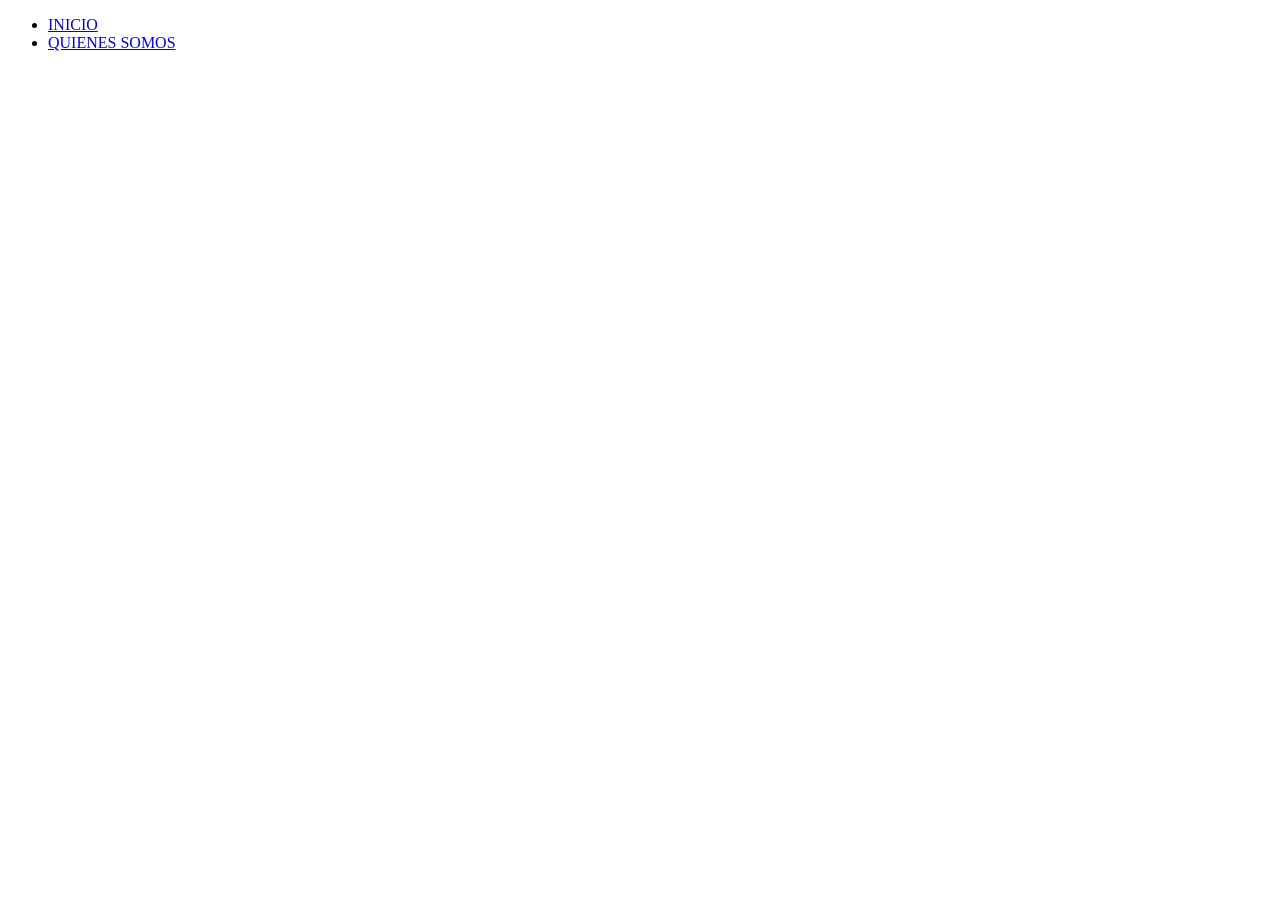
<file: sections/quienessomos.html>
<!DOCTYPE html>
<html lang="en">
<head>
    <meta charset="UTF-8">
    <meta http-equiv="X-UA-Compatible" content="IE=edge">
    <meta name="viewport" content="width=device-width, initial-scale=1.0">
    <title>QuienesSomos</title>
</head>
<body>



    <header>
        <nav>
            <ul>
                <li>
                        <a href="../index.html">INICIO</a>
                </li>
                <li>
                        <a href="#quienessomos.html">QUIENES SOMOS</a>
                </li>
            </ul>
           </nav>
    </header>
    
</body>
</html>
</file>
